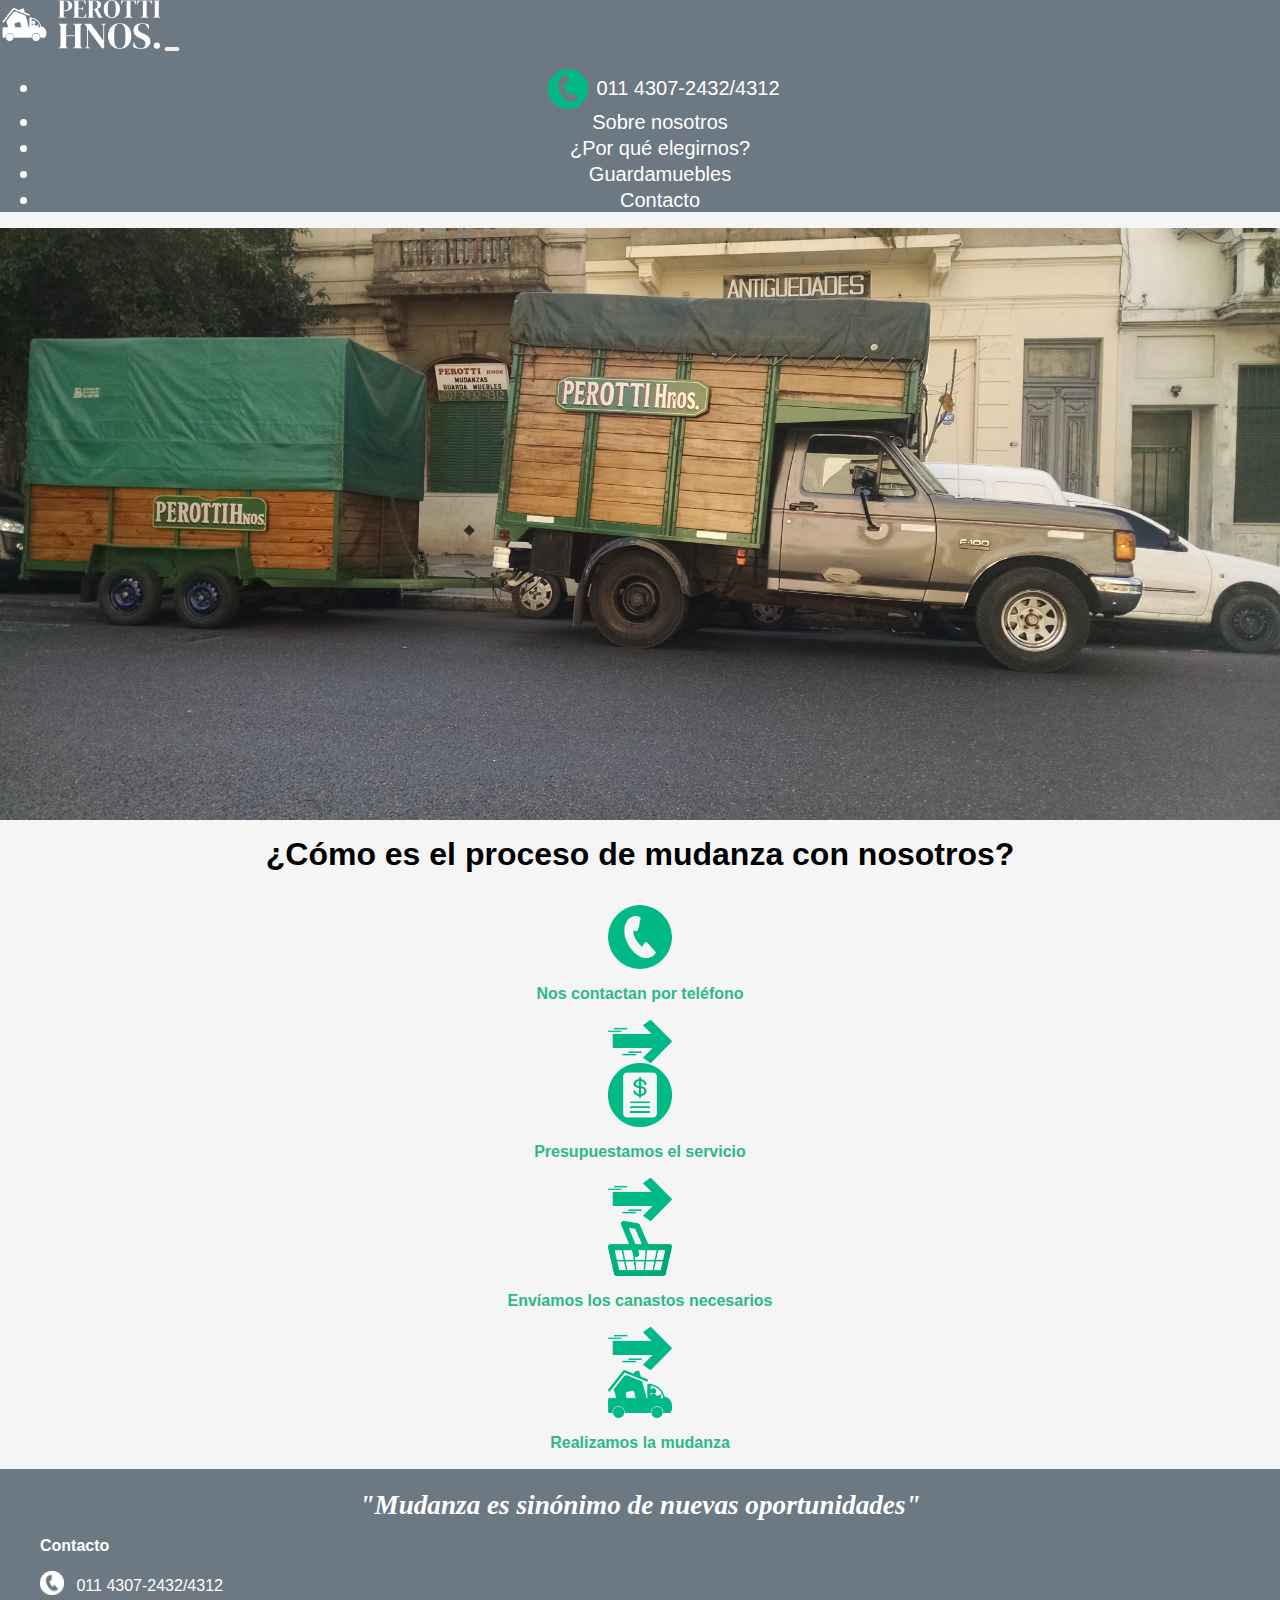
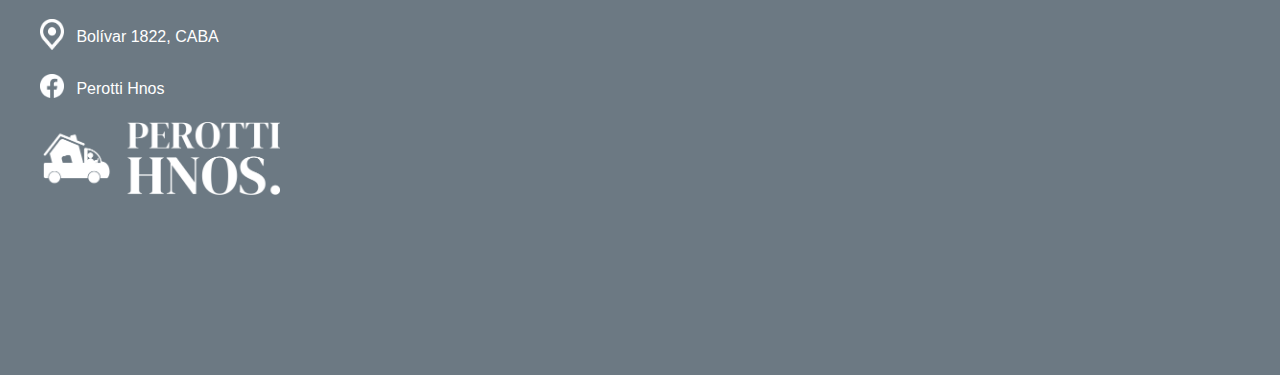
<file: index.html>
<!DOCTYPE html>
<html lang="en">
  <head>
    <meta http-equiv="X-UA-Compatible" content="IE=edge">
    <meta charset="UTF-8">
    <meta name="viewport" content="width=device-width, initial-scale=1.0">
  
    <title>Mudanzas Perotti Hnos.</title>
  
    <meta name="keywords" content="Mudanza, Empresa de Mudanza, Guardamuebles, Perotti, Muebles, Barracas">
    <meta name="description" content="Empresa de mudanzas familiar denominada 'Perotti Hnos.' ubicada en la zona de Barracas, CABA. Brinda servicios de mudanzas y guardamuebles.">
    <meta name="author" content="Nicolás Guido Barbeito">
    <meta name="copyright" content="Perotti Hnos.">
    <meta name="robots" content="index">
  
      <!-- Links a CSS 
    <link rel="stylesheet" type="text/css" href="styles/normalize.css"> -->
    <link rel="stylesheet" type="text/css" href="styles/styles.css">

    <!--Link a Google Fonts-->
    <link rel="preconnect" href="https://fonts.googleapis.com">

    <!--Link a Bootstrap CCS and JS-->
    <link href="https://cdn.jsdelivr.net/npm/bootstrap@5.2.0-beta1/dist/css/bootstrap.min.css" rel="stylesheet" integrity="sha384-0evHe/X+R7YkIZDRvuzKMRqM+OrBnVFBL6DOitfPri4tjfHxaWutUpFmBp4vmVor" crossorigin="anonymous">


      
  </head>

  <body>

    <header>
    
      <nav class="navbar navbar-expand-lg menu-principal header-footer">
    
        <div class="container-fluid">
          <a class="navbar-brand active" aria-current="page" href="index.html">
            <img src="images/logo_small.png" id="logo-perotti" alt="logo-perotti">
          </a>
          <button class="navbar-toggler" type="button" data-bs-toggle="collapse" data-bs-target="#navbarNav" aria-controls="navbarNav" aria-expanded="false" aria-label="Toggle navigation">
            <span class="navbar-toggler-icon"></span>
          </button>
    
          <div class="collapse navbar-collapse" id="navbarNav">

            <ul class="navbar-nav">
              <li class="nav-item">
                <a class="nav-link"><img class="d-inline-block align-text-top" src="images/telefono-verde.png" id="telefono-logo">011 4307-2432/4312</a>
              </li>

              <li class="nav-item">
                <a class="nav-link" href="pages/sobre-nosotros.html">Sobre nosotros</a>
              </li>

              <li class="nav-item">
                <a class="nav-link" href="pages/porque-elegirnos.html">¿Por qué elegirnos?</a>
              </li>

              <li class="nav-item">
                <a class="nav-link" href="pages/guardamuebles.html">Guardamuebles</a>
              </li>

              <li class="nav-item">
                <a class="nav-link" href="pages/contacto.html">Contacto</a>
              </li>
            </ul>
          </div>
        </div>
      </nav>
    </header>
    
    <main>
    
      <!--Este article está porque es la imagen principal de fondo!-->
      <article class="container-fondo">  
      </article>
    
      <!-- Proceso de mudanza -->
      <h1>¿Cómo es el proceso de mudanza con nosotros?</h1>
      <div class="container">
        <div class="row">

          <div class="col proceso-icon">
            <img src="images/telefono-verde.png" alt="telefono">
            <p>Nos contactan por teléfono</p>
          </div> 

          <div class="col proceso-icon">
            <img src="images/flecha.png" id="flecha" alt="flecha">
          </div>

          <div class="col proceso-icon">
            <img src="images/presupuesto-verde.png" alt="presupuesto">
            <p>Presupuestamos el servicio</p>
          </div>

          <div class="col proceso-icon">
            <img src="images/flecha.png" id="flecha" alt="flecha">
          </div>

          <div class="col proceso-icon">
            <img src="images/canasto-verde.png" alt="canasto">
            <p>Envíamos los canastos necesarios</p>
          </div>
          
          <div class="col proceso-icon">
            <img src="images/flecha.png" id="flecha" alt="flecha">
          </div>
        
          <div class="col proceso-icon">
            <img src="images/camion-verde.png" alt="camion">
            <p>Realizamos la mudanza</p>
          </div>
        </div>
      </div>
    </main>

    <footer class="header-footer">

      <h2>"Mudanza es sinónimo de nuevas oportunidades"</h2>


      <div class="container-fluid informacion-footer">

        <div class="row">
          <div class="col-2 col-xl-3">
            <ul class="info-contacto"> <span class="titulo-lista"> Contacto </span>
              <li><img class="icono-footer" src="images/telefono-borde-blanco.png" alt="logo-telefono"> 011 4307-2432/4312</li>
              <li><img class="icono-footer" src="images/ubicacion-logo-blanco.png" alt="logo-ubicacion"> Bolívar 1822, CABA</li>
              <li> <a  href="https://es-la.facebook.com/Perotti-Hnos-1884174371811902/" title="Click para ir a página de Facebook" target="_blank"> <img class="icono-footer" src="images/facebook-logo-blanco.png" alt="facebook">  Perotti Hnos</a></li>
              <li><img id="logo-perotti-footer" src="images/logo_small.png" alt="logo-perotti"></li>
            </ul>
          </div>

          <div class="col-2 col-xl-0">

            <ul class="horario-atencion"> <span class="titulo-lista"> Horario de atención </span>
              <li>Lun: 9:00 - 18:00</li>
              <li>Mar: 9:00 - 18:00</li>
              <li>Mié: 9:00 - 18:00</li>
              <li>Jue: 9:00 - 18:00</li>
              <li>Vie: 9:00 - 18:00</li>
              <li>Sáb: 9:00 - 14:00</li>
              <li>Dom: <span id="domingo">Cerrado</span></li>
            </ul>
          </div>
      
          <div class="col-2 col-xl-0">

            <ul class="enlaces-rapidos"> <span class="titulo-lista"> Enlaces rápidos </span>
              <li> <a href="index.html">Perotti Hnos.</a></li>
              <li> <a href="pages/sobre-nosotros.html">Sobre Nosotros</a></li>
              <li> <a href="pages/porque-elegirnos.html">¿Por qué Elegirnos?</a></li>
              <li> <a href="pages/guardamuebles.html">Guardamuebles</a></li>
              <li> <a href="pages/contacto.html">Contacto</a></li>
            </ul>
          </div>

        <div class="col-5">
          <iframe id="ubicacion" src="https://www.google.com/maps/embed?pb=!1m18!1m12!1m3!1d3282.996679395459!2d-58.376241668688984!3d-34.629524203838784!2m3!1f0!2f0!3f0!3m2!1i1024!2i768!4f13.1!3m3!1m2!1s0x95bccb34aa70136f%3A0xe0048d414384b2b3!2sAntiguo%20Perotti%20Hnos!5e0!3m2!1ses-419!2sar!4v1655080366230!5m2!1ses-419!2sar" allowfullscreen="" loading="lazy" referrerpolicy="no-referrer-when-downgrade"></iframe>
        </div>
      </div>
    </footer>

    <script src="https://cdn.jsdelivr.net/npm/bootstrap@5.2.0-beta1/dist/js/bootstrap.bundle.min.js" integrity="sha384-pprn3073KE6tl6bjs2QrFaJGz5/SUsLqktiwsUTF55Jfv3qYSDhgCecCxMW52nD2" crossorigin="anonymous"></script>
  </body>
</html>
</file>
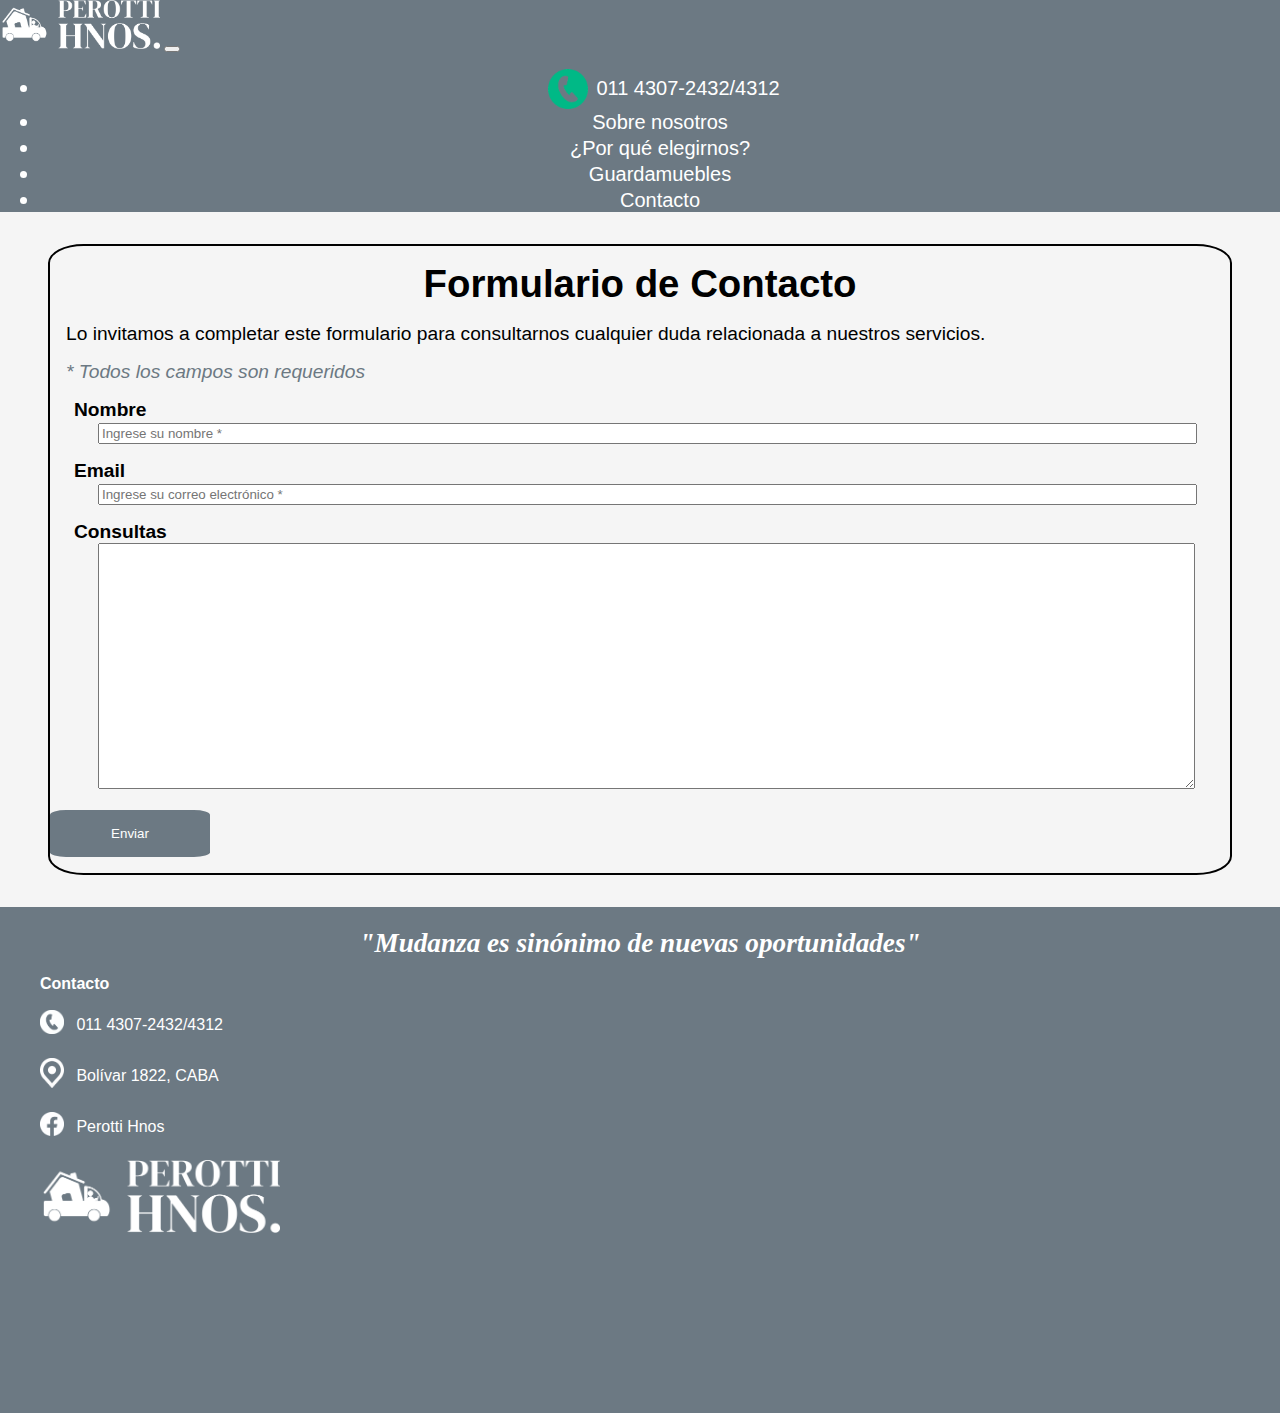
<file: pages/contacto.html>
<!DOCTYPE html>
<html lang="en">
  <head>
    <meta http-equiv="X-UA-Compatible" content="IE=edge">
    <meta charset="UTF-8">
    <meta name="viewport" content="width=device-width, initial-scale=1.0">
  
    <title>Mudanzas Perotti Hnos. - Contacto</title>
  
    <meta name="keywords" content="Mudanza, Empresa de Mudanza, Guardamuebles, Perotti, Muebles, Barracas">
    <meta name="description" content="Empresa de mudanzas familiar denominada 'Perotti Hnos.' ubicada en la zona de Barracas, CABA. Brinda servicios de mudanzas y guardamuebles.">
    <meta name="author" content="Nicolás Guido Barbeito">
    <meta name="copyright" content="Perotti Hnos.">
    <meta name="robots" content="index">
  
      <!-- Links a CSS 
    <link rel="stylesheet" type="text/css" href="../styles/normalize.css"> -->
    <link rel="stylesheet" type="text/css" href="../styles/styles.css">
      
      <!--Link a Google Fonts-->
    <link rel="preconnect" href="https://fonts.googleapis.com">
      
     <!--Link a Bootstrap CCS and JS-->
     <link href="https://cdn.jsdelivr.net/npm/bootstrap@5.2.0-beta1/dist/css/bootstrap.min.css" rel="stylesheet" integrity="sha384-0evHe/X+R7YkIZDRvuzKMRqM+OrBnVFBL6DOitfPri4tjfHxaWutUpFmBp4vmVor" crossorigin="anonymous">

    </head>
  
    <body>
  
      <header>
      
        <nav class="navbar navbar-expand-lg menu-principal header-footer">
      
          <div class="container-fluid">
            <a class="navbar-brand" href="../index.html">
              <img src="../images/logo_small.png" id="logo-perotti" alt="logo-perotti">
            </a>
            <button class="navbar-toggler" type="button" data-bs-toggle="collapse" data-bs-target="#navbarNav" aria-controls="navbarNav" aria-expanded="false" aria-label="Toggle navigation">
              <span class="navbar-toggler-icon"></span>
            </button>
      
            <div class="collapse navbar-collapse" id="navbarNav">
  
              <ul class="navbar-nav">
                <li class="nav-item">
                  <a class="nav-link"><img class="d-inline-block align-text-top" src="../images/telefono-verde.png" id="telefono-logo">011 4307-2432/4312</a>
                </li>
  
                <li class="nav-item">
                  <a class="nav-link" href="sobre-nosotros.html">Sobre nosotros</a>
                </li>
  
                <li class="nav-item">
                  <a class="nav-link" href="porque-elegirnos.html">¿Por qué elegirnos?</a>
                </li>
  
                <li class="nav-item">
                  <a class="nav-link" href="guardamuebles.html">Guardamuebles</a>
                </li>
  
                <li class="nav-item">
                  <a class="nav-link active" aria-current="page" href="contacto.html">Contacto</a>
                </li>
              </ul>
            </div>
          </div>
        </nav>
      </header>
    
    <main>
	  	  <!-- formulario de contacto -->
      <article>
        <div class="contenedor">
          <div class="row">

            <div class="col contacto">
                  
            <form id="formulario-contacto">

              <h1>Formulario de Contacto</h1>

              <p>Lo invitamos a completar este formulario para consultarnos cualquier duda relacionada a nuestros servicios.</p>

              <p id="campos-requeridos">* Todos los campos son requeridos</p>
                  

              
              <div class="mb-3 datos-formulario">
                <label for="exampleFormControlInput1" class="form-label">Nombre</label>
                <input type="email" class="form-control" id="exampleFormControlInput1" placeholder="Ingrese su nombre *">
              </div>

              <div class="mb-3 datos-formulario">
                <label for="exampleFormControlInput1" class="form-label">Email</label>
                <input type="email" class="form-control" id="exampleFormControlInput1" placeholder="Ingrese su correo electrónico *">
              </div>

              <div class="mb-3 datos-formulario">
                <label for="exampleFormControlTextarea1" class="form-label">Consultas</label>
                <textarea class="form-control" id="exampleFormControlTextarea1" rows="5"></textarea>
              </div>

              <div class="d-grid gap-2 col-6 mx-auto">
                <input type="submit" id="boton-enviar" value="Enviar">
              </div>

            </form>
          </div>
    </article>
      <!-- cierre de form contacto -->
    </main>

    <footer class="header-footer">

      <h2>"Mudanza es sinónimo de nuevas oportunidades"</h2>


      <div class="container-fluid informacion-footer">

        <div class="row">
          <div class="col-2 col-xl-3">
            <ul class="info-contacto"> <span class="titulo-lista"> Contacto </span>
              <li><img class="icono-footer" src="../images/telefono-borde-blanco.png" alt="logo-telefono"> 011 4307-2432/4312</li>
              <li><img class="icono-footer" src="../images/ubicacion-logo-blanco.png" alt="logo-ubicacion"> Bolívar 1822, CABA</li>
              <li> <a  href="https://es-la.facebook.com/Perotti-Hnos-1884174371811902/" title="Click para ir a página de Facebook" target="_blank"> <img class="icono-footer" src="../images/facebook-logo-blanco.png" alt="facebook">  Perotti Hnos</a></li>
              <li><img id="logo-perotti-footer" src="../images/logo_small.png" alt="logo-perotti"></li>
            </ul>
          </div>

          <div class="col-2 col-xl-0">

            <ul class="horario-atencion"> <span class="titulo-lista"> Horario de atención </span>
              <li>Lun: 9:00 - 18:00</li>
              <li>Mar: 9:00 - 18:00</li>
              <li>Mié: 9:00 - 18:00</li>
              <li>Jue: 9:00 - 18:00</li>
              <li>Vie: 9:00 - 18:00</li>
              <li>Sáb: 9:00 - 14:00</li>
              <li>Dom: <span id="domingo">Cerrado</span></li>
            </ul>
          </div>
      
          <div class="col-2 col-xl-0">

            <ul class="enlaces-rapidos"> <span class="titulo-lista"> Enlaces rápidos </span>
              <li> <a href="../index.html">Perotti Hnos.</a></li>
              <li> <a href="sobre-nosotros.html">Sobre Nosotros</a></li>
              <li> <a href="porque-elegirnos.html">¿Por qué Elegirnos?</a></li>
              <li> <a href="guardamuebles.html">Guardamuebles</a></li>
              <li> <a href="contacto.html">Contacto</a></li>
            </ul>
          </div>

        <div class="col-5">
          <iframe id="ubicacion" src="https://www.google.com/maps/embed?pb=!1m18!1m12!1m3!1d3282.996679395459!2d-58.376241668688984!3d-34.629524203838784!2m3!1f0!2f0!3f0!3m2!1i1024!2i768!4f13.1!3m3!1m2!1s0x95bccb34aa70136f%3A0xe0048d414384b2b3!2sAntiguo%20Perotti%20Hnos!5e0!3m2!1ses-419!2sar!4v1655080366230!5m2!1ses-419!2sar" allowfullscreen="" loading="lazy" referrerpolicy="no-referrer-when-downgrade"></iframe>
        </div>
      </div>
    </footer>

    <script src="https://cdn.jsdelivr.net/npm/bootstrap@5.2.0-beta1/dist/js/bootstrap.bundle.min.js" integrity="sha384-pprn3073KE6tl6bjs2QrFaJGz5/SUsLqktiwsUTF55Jfv3qYSDhgCecCxMW52nD2" crossorigin="anonymous"></script>
  </body>
</html>
</file>
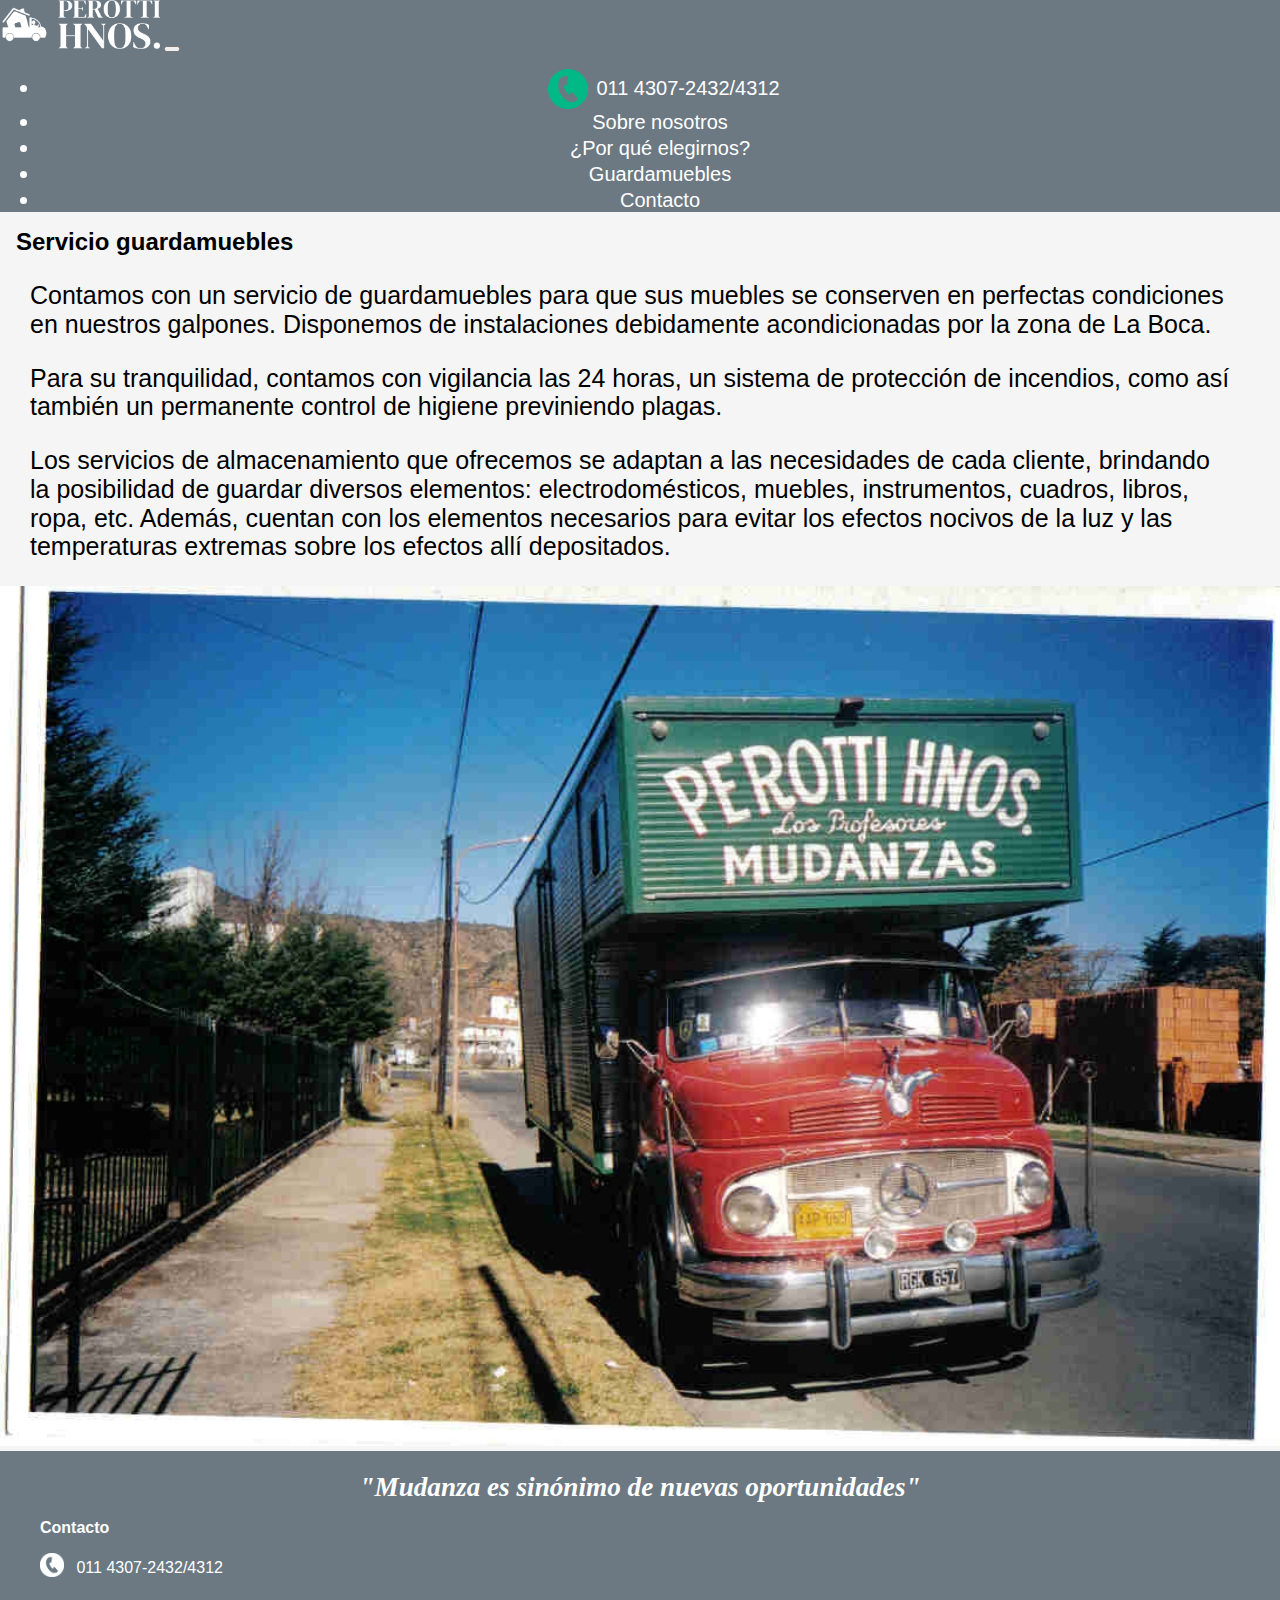
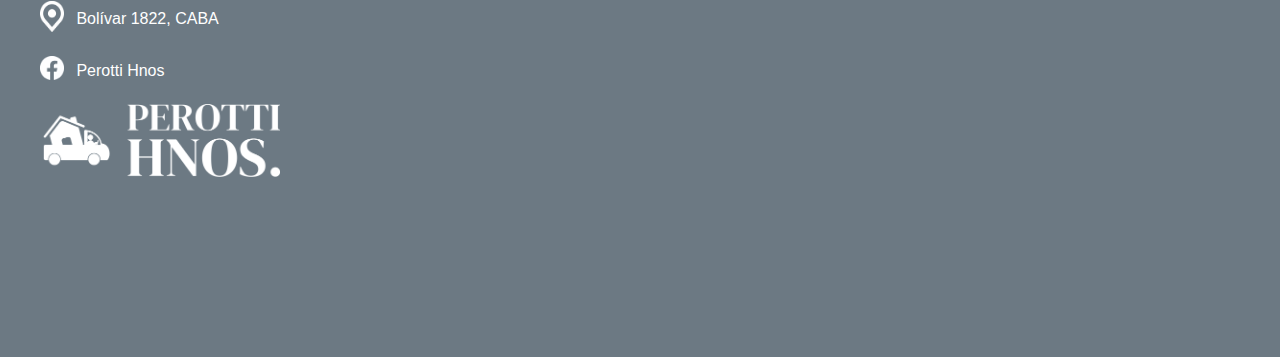
<file: pages/guardamuebles.html>
<!DOCTYPE html>
<html lang="en">
  <head>
    <meta http-equiv="X-UA-Compatible" content="IE=edge">
    <meta charset="UTF-8">
    <meta name="viewport" content="width=device-width, initial-scale=1.0">
  
    <title>Mudanzas Perotti Hnos. - Guardamuebles</title>
  
    <meta name="keywords" content="Mudanza, Empresa de Mudanza, Guardamuebles, Perotti, Muebles, Barracas">
    <meta name="description" content="Empresa de mudanzas familiar denominada 'Perotti Hnos.' ubicada en la zona de Barracas, CABA. Brinda servicios de mudanzas y guardamuebles.">
    <meta name="author" content="Nicolás Guido Barbeito">
    <meta name="copyright" content="Perotti Hnos.">
    <meta name="robots" content="index">
  
      <!-- Links a CSS 
    <link rel="stylesheet" type="text/css" href="../styles/normalize.css"> -->
    <link rel="stylesheet" type="text/css" href="../styles/styles.css">
    
      <!--Link a Google Fonts-->
    <link rel="preconnect" href="https://fonts.googleapis.com">
      
     <!--Link a Bootstrap CCS and JS-->
     <link href="https://cdn.jsdelivr.net/npm/bootstrap@5.2.0-beta1/dist/css/bootstrap.min.css" rel="stylesheet" integrity="sha384-0evHe/X+R7YkIZDRvuzKMRqM+OrBnVFBL6DOitfPri4tjfHxaWutUpFmBp4vmVor" crossorigin="anonymous">

    </head>
  
    <body>
  
      <header>
      
        <nav class="navbar navbar-expand-lg menu-principal header-footer">
      
          <div class="container-fluid">
            <a class="navbar-brand" href="../index.html">
              <img src="../images/logo_small.png" id="logo-perotti" alt="logo-perotti">
            </a>
            <button class="navbar-toggler" type="button" data-bs-toggle="collapse" data-bs-target="#navbarNav" aria-controls="navbarNav" aria-expanded="false" aria-label="Toggle navigation">
              <span class="navbar-toggler-icon"></span>
            </button>
      
            <div class="collapse navbar-collapse" id="navbarNav">
  
              <ul class="navbar-nav">
                <li class="nav-item">
                  <a class="nav-link"><img class="d-inline-block align-text-top" src="../images/telefono-verde.png" id="telefono-logo">011 4307-2432/4312</a>
                </li>
  
                <li class="nav-item">
                  <a class="nav-link" href="sobre-nosotros.html">Sobre nosotros</a>
                </li>
  
                <li class="nav-item">
                  <a class="nav-link" href="porque-elegirnos.html">¿Por qué elegirnos?</a>
                </li>
  
                <li class="nav-item">
                  <a class="nav-link active" aria-current="page" href="guardamuebles.html">Guardamuebles</a>
                </li>
  
                <li class="nav-item">
                  <a class="nav-link" href="contacto.html">Contacto</a>
                </li>
              </ul>
            </div>
          </div>
        </nav>
      </header>

    <main>
      
      <div class="contenedor">
        <div class="row">

          <div class="col-12 col-lg-12 col-xl-6 guardamuebles">
            <h2>Servicio guardamuebles</h2>

              <p>
              Contamos con un servicio de guardamuebles para que sus muebles se conserven en perfectas condiciones en nuestros galpones. Disponemos de instalaciones debidamente acondicionadas por la zona de La Boca.
              </p>
              <p>
              Para su tranquilidad, contamos con vigilancia las 24 horas, un sistema de protección de incendios, como así también un permanente control de higiene previniendo plagas.
              </p>    
              <p>
              Los servicios de almacenamiento que ofrecemos se adaptan a las necesidades de cada cliente, brindando la posibilidad de guardar diversos elementos: electrodomésticos, muebles, instrumentos, cuadros, libros, ropa, etc.
              Además, cuentan con los elementos necesarios para evitar los efectos nocivos de la luz y las temperaturas extremas sobre los efectos allí depositados.
              </p>
          </div>
        
          <div class="col-12 col-sm-12 col-xl-6">
            <img src="../images/camion2.JPG" alt="camion" class="imagen-guardamuebles">
          </div>
        </div>
      </div>
    </main>

    <footer class="header-footer">

      <h2>"Mudanza es sinónimo de nuevas oportunidades"</h2>


      <div class="container-fluid informacion-footer">

        <div class="row">
          <div class="col-2 col-xl-3">
            <ul class="info-contacto"> <span class="titulo-lista"> Contacto </span>
              <li><img class="icono-footer" src="../images/telefono-borde-blanco.png" alt="logo-telefono"> 011 4307-2432/4312</li>
              <li><img class="icono-footer" src="../images/ubicacion-logo-blanco.png" alt="logo-ubicacion"> Bolívar 1822, CABA</li>
              <li> <a  href="https://es-la.facebook.com/Perotti-Hnos-1884174371811902/" title="Click para ir a página de Facebook" target="_blank"> <img class="icono-footer" src="../images/facebook-logo-blanco.png" alt="facebook">  Perotti Hnos</a></li>
              <li><img id="logo-perotti-footer" src="../images/logo_small.png" alt="logo-perotti"></li>
            </ul>
          </div>

          <div class="col-2 col-xl-0">

            <ul class="horario-atencion"> <span class="titulo-lista"> Horario de atención </span>
              <li>Lun: 9:00 - 18:00</li>
              <li>Mar: 9:00 - 18:00</li>
              <li>Mié: 9:00 - 18:00</li>
              <li>Jue: 9:00 - 18:00</li>
              <li>Vie: 9:00 - 18:00</li>
              <li>Sáb: 9:00 - 14:00</li>
              <li>Dom: <span id="domingo">Cerrado</span></li>
            </ul>
          </div>
      
          <div class="col-2 col-xl-0">

            <ul class="enlaces-rapidos"> <span class="titulo-lista"> Enlaces rápidos </span>
              <li> <a href="../index.html">Perotti Hnos.</a></li>
              <li> <a href="sobre-nosotros.html">Sobre Nosotros</a></li>
              <li> <a href="porque-elegirnos.html">¿Por qué Elegirnos?</a></li>
              <li> <a href="guardamuebles.html">Guardamuebles</a></li>
              <li> <a href="contacto.html">Contacto</a></li>
            </ul>
          </div>

        <div class="col-5">
          <iframe id="ubicacion" src="https://www.google.com/maps/embed?pb=!1m18!1m12!1m3!1d3282.996679395459!2d-58.376241668688984!3d-34.629524203838784!2m3!1f0!2f0!3f0!3m2!1i1024!2i768!4f13.1!3m3!1m2!1s0x95bccb34aa70136f%3A0xe0048d414384b2b3!2sAntiguo%20Perotti%20Hnos!5e0!3m2!1ses-419!2sar!4v1655080366230!5m2!1ses-419!2sar" allowfullscreen="" loading="lazy" referrerpolicy="no-referrer-when-downgrade"></iframe>
        </div>
      </div>
    </footer>

    <script src="https://cdn.jsdelivr.net/npm/bootstrap@5.2.0-beta1/dist/js/bootstrap.bundle.min.js" integrity="sha384-pprn3073KE6tl6bjs2QrFaJGz5/SUsLqktiwsUTF55Jfv3qYSDhgCecCxMW52nD2" crossorigin="anonymous"></script>
  </body>
</html>
</file>
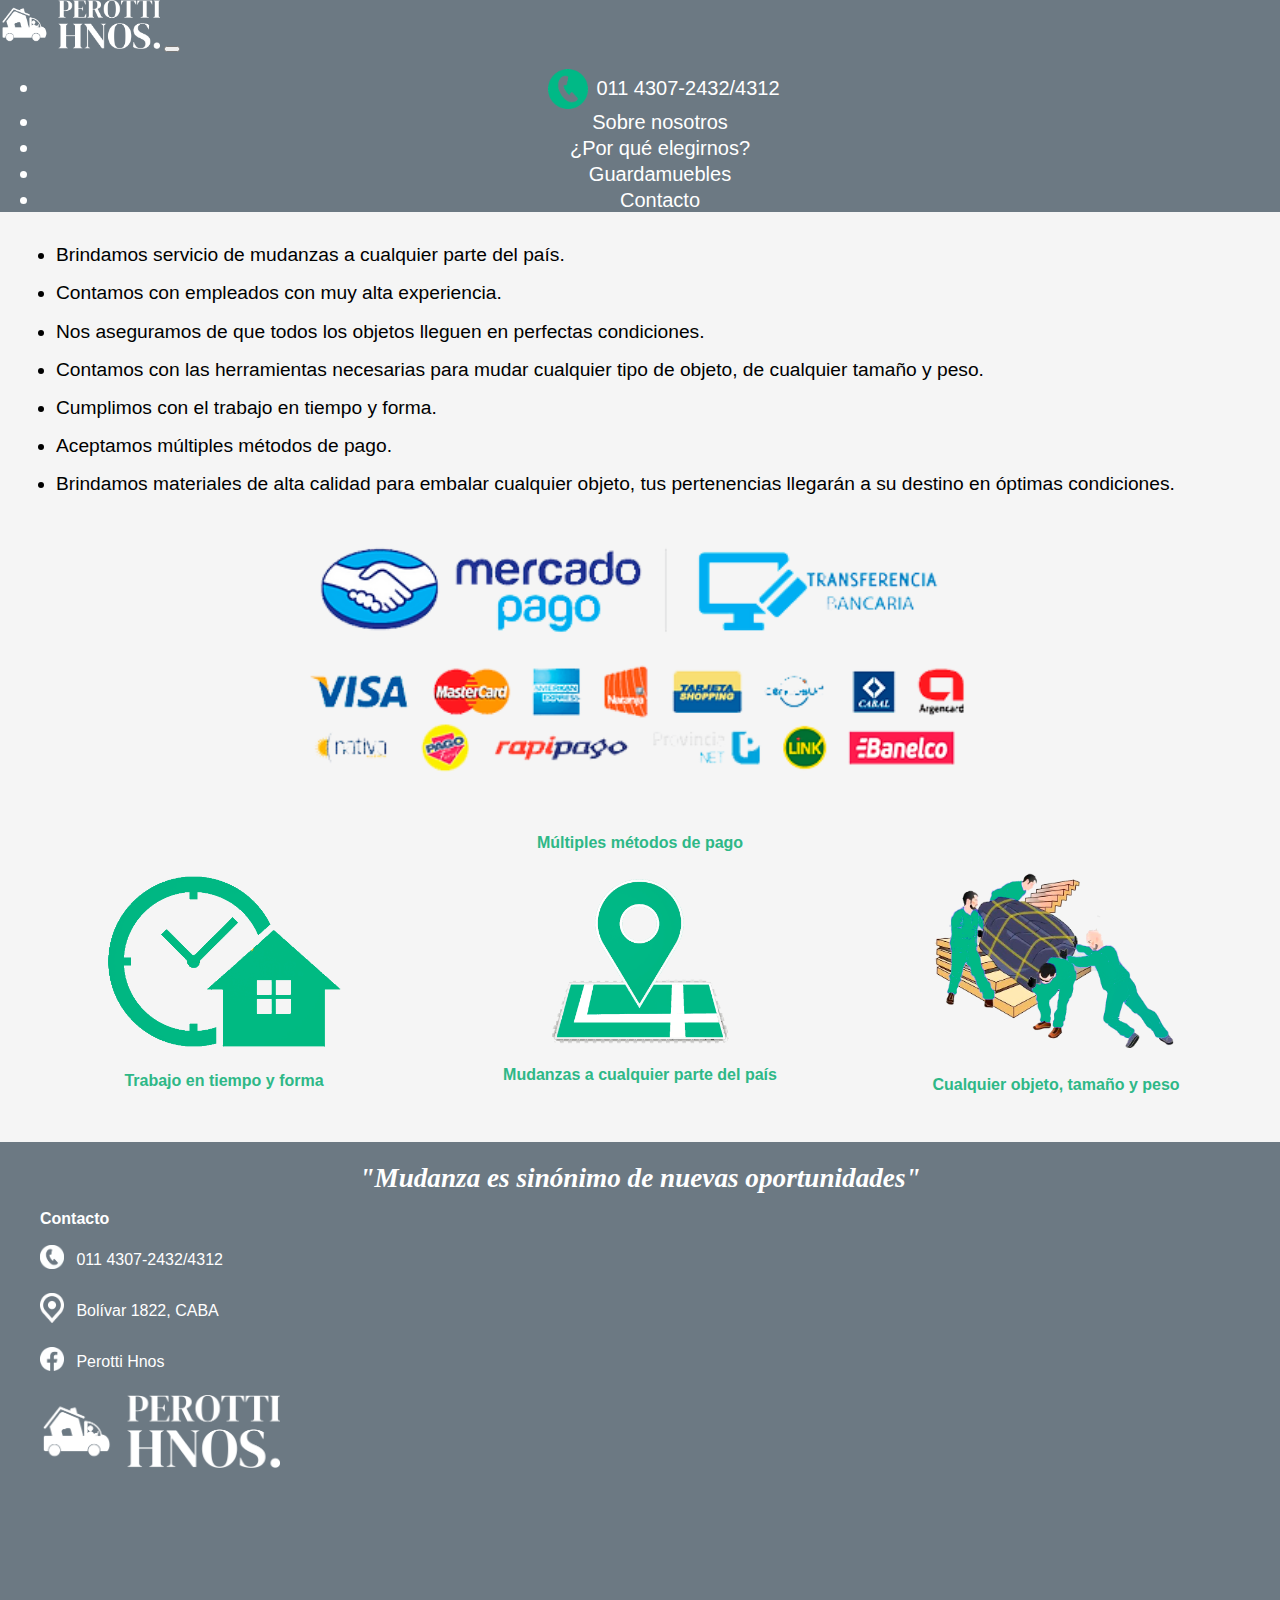
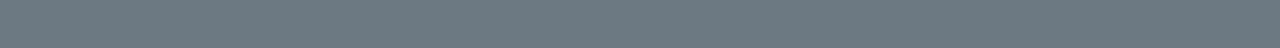
<file: pages/porque-elegirnos.html>
<!DOCTYPE html>
<html lang="en">
  <head>
    <meta http-equiv="X-UA-Compatible" content="IE=edge">
    <meta charset="UTF-8">
    <meta name="viewport" content="width=device-width, initial-scale=1.0">
  
    <title>Mudanzas Perotti Hnos. - Por que elegirnos</title>
  
    <meta name="keywords" content="Mudanza, Empresa de Mudanza, Guardamuebles, Perotti, Muebles, Barracas">
    <meta name="description" content="Empresa de mudanzas familiar denominada 'Perotti Hnos.' ubicada en la zona de Barracas, CABA. Brinda servicios de mudanzas y guardamuebles.">
    <meta name="author" content="Nicolás Guido Barbeito">
    <meta name="copyright" content="Perotti Hnos.">
    <meta name="robots" content="index">
  
      <!-- Links a CSS 
    <link rel="stylesheet" type="text/css" href="../styles/normalize.css"> -->
    <link rel="stylesheet" type="text/css" href="../styles/styles.css">
    
      <!--Link a Google Fonts-->
    <link rel="preconnect" href="https://fonts.googleapis.com">
      
     <!--Link a Bootstrap CCS and JS-->
     <link href="https://cdn.jsdelivr.net/npm/bootstrap@5.2.0-beta1/dist/css/bootstrap.min.css" rel="stylesheet" integrity="sha384-0evHe/X+R7YkIZDRvuzKMRqM+OrBnVFBL6DOitfPri4tjfHxaWutUpFmBp4vmVor" crossorigin="anonymous">

    </head>
  
    <body>
  
      <header>
      
        <nav class="navbar navbar-expand-lg menu-principal header-footer">
      
          <div class="container-fluid">
            <a class="navbar-brand" href="../index.html">
              <img src="../images/logo_small.png" id="logo-perotti" alt="logo-perotti">
            </a>
            <button class="navbar-toggler" type="button" data-bs-toggle="collapse" data-bs-target="#navbarNav" aria-controls="navbarNav" aria-expanded="false" aria-label="Toggle navigation">
              <span class="navbar-toggler-icon"></span>
            </button>
      
            <div class="collapse navbar-collapse" id="navbarNav">
  
              <ul class="navbar-nav">
                <li class="nav-item">
                  <a class="nav-link"><img class="d-inline-block align-text-top" src="../images/telefono-verde.png" id="telefono-logo">011 4307-2432/4312</a>
                </li>
  
                <li class="nav-item">
                  <a class="nav-link" href="sobre-nosotros.html">Sobre nosotros</a>
                </li>
  
                <li class="nav-item">
                  <a class="nav-link active" aria-current="page" href="porque-elegirnos.html">¿Por qué elegirnos?</a>
                </li>
  
                <li class="nav-item">
                  <a class="nav-link" href="guardamuebles.html">Guardamuebles</a>
                </li>
  
                <li class="nav-item">
                  <a class="nav-link" href="contacto.html">Contacto</a>
                </li>
              </ul>
            </div>
          </div>
        </nav>
      </header>
    
    <main>
      <div class="contenedor">
        <div class="row">

        <div class="col-12 col-lg-12 col-xl-6 porque-elegirnos">

          <div>
            <ul>
              <li>Brindamos servicio de mudanzas a cualquier parte del país.</li> 
              <li>Contamos con empleados con muy alta experiencia.</li> 
              <li>Nos aseguramos de que todos los objetos lleguen en perfectas condiciones.</li> 
              <li>Contamos con las herramientas necesarias para mudar cualquier tipo de objeto, de cualquier tamaño y peso.</li> 
              <li>Cumplimos con el trabajo en tiempo y forma.</li>
              <li>Aceptamos múltiples métodos de pago.</li>
              <li>Brindamos materiales de alta calidad para embalar cualquier objeto, tus pertenencias llegarán a su destino en óptimas condiciones.</li>  
            </ul>
          </div>
        </div>

        <div class="col-12 col-sm-12 col-xl-6 metodos-pago">

          <div>
            <img src="../images/pago.jpg.png" class="logo" alt="mercado-pago">
            <p>Múltiples métodos de pago</p>
          </div>

          <div class="imagenes-porque-elegirnos">
            <div>
            <img src="../images/tiempo-logo2.jpg.png" class="logo" alt="tiempo">
            <p>Trabajo en tiempo y forma</p>
          </div>
        
          <div>
            <img src="../images/ubicacion-logo.png" class="logo" alt="ubicacion">
            <p>Mudanzas a cualquier parte del país</p>
          </div>
      
          <div>
            <img src="../images/pesado2.png" class="logo" alt="pesado">
            <p>Cualquier objeto, tamaño y peso</p>
          </div>

        </div>
      </div>
    </div>
    </main>
    
    <footer class="header-footer">

      <h2>"Mudanza es sinónimo de nuevas oportunidades"</h2>


      <div class="container-fluid informacion-footer">

        <div class="row">
          <div class="col-2 col-xl-3">
            <ul class="info-contacto"> <span class="titulo-lista"> Contacto </span>
              <li><img class="icono-footer" src="../images/telefono-borde-blanco.png" alt="logo-telefono"> 011 4307-2432/4312</li>
              <li><img class="icono-footer" src="../images/ubicacion-logo-blanco.png" alt="logo-ubicacion"> Bolívar 1822, CABA</li>
              <li> <a  href="https://es-la.facebook.com/Perotti-Hnos-1884174371811902/" title="Click para ir a página de Facebook" target="_blank"> <img class="icono-footer" src="../images/facebook-logo-blanco.png" alt="facebook">  Perotti Hnos</a></li>
              <li><img id="logo-perotti-footer" src="../images/logo_small.png" alt="logo-perotti"></li>
            </ul>
          </div>

          <div class="col-2 col-xl-0">

            <ul class="horario-atencion"> <span class="titulo-lista"> Horario de atención </span>
              <li>Lun: 9:00 - 18:00</li>
              <li>Mar: 9:00 - 18:00</li>
              <li>Mié: 9:00 - 18:00</li>
              <li>Jue: 9:00 - 18:00</li>
              <li>Vie: 9:00 - 18:00</li>
              <li>Sáb: 9:00 - 14:00</li>
              <li>Dom: <span id="domingo">Cerrado</span></li>
            </ul>
          </div>
      
          <div class="col-2 col-xl-0">

            <ul class="enlaces-rapidos"> <span class="titulo-lista"> Enlaces rápidos </span>
              <li> <a href="../index.html">Perotti Hnos.</a></li>
              <li> <a href="sobre-nosotros.html">Sobre Nosotros</a></li>
              <li> <a href="porque-elegirnos.html">¿Por qué Elegirnos?</a></li>
              <li> <a href="guardamuebles.html">Guardamuebles</a></li>
              <li> <a href="contacto.html">Contacto</a></li>
            </ul>
          </div>

        <div class="col-5">
          <iframe id="ubicacion" src="https://www.google.com/maps/embed?pb=!1m18!1m12!1m3!1d3282.996679395459!2d-58.376241668688984!3d-34.629524203838784!2m3!1f0!2f0!3f0!3m2!1i1024!2i768!4f13.1!3m3!1m2!1s0x95bccb34aa70136f%3A0xe0048d414384b2b3!2sAntiguo%20Perotti%20Hnos!5e0!3m2!1ses-419!2sar!4v1655080366230!5m2!1ses-419!2sar" allowfullscreen="" loading="lazy" referrerpolicy="no-referrer-when-downgrade"></iframe>
        </div>
      </div>
    </footer>

    <script src="https://cdn.jsdelivr.net/npm/bootstrap@5.2.0-beta1/dist/js/bootstrap.bundle.min.js" integrity="sha384-pprn3073KE6tl6bjs2QrFaJGz5/SUsLqktiwsUTF55Jfv3qYSDhgCecCxMW52nD2" crossorigin="anonymous"></script>
  </body>
</html>
</file>
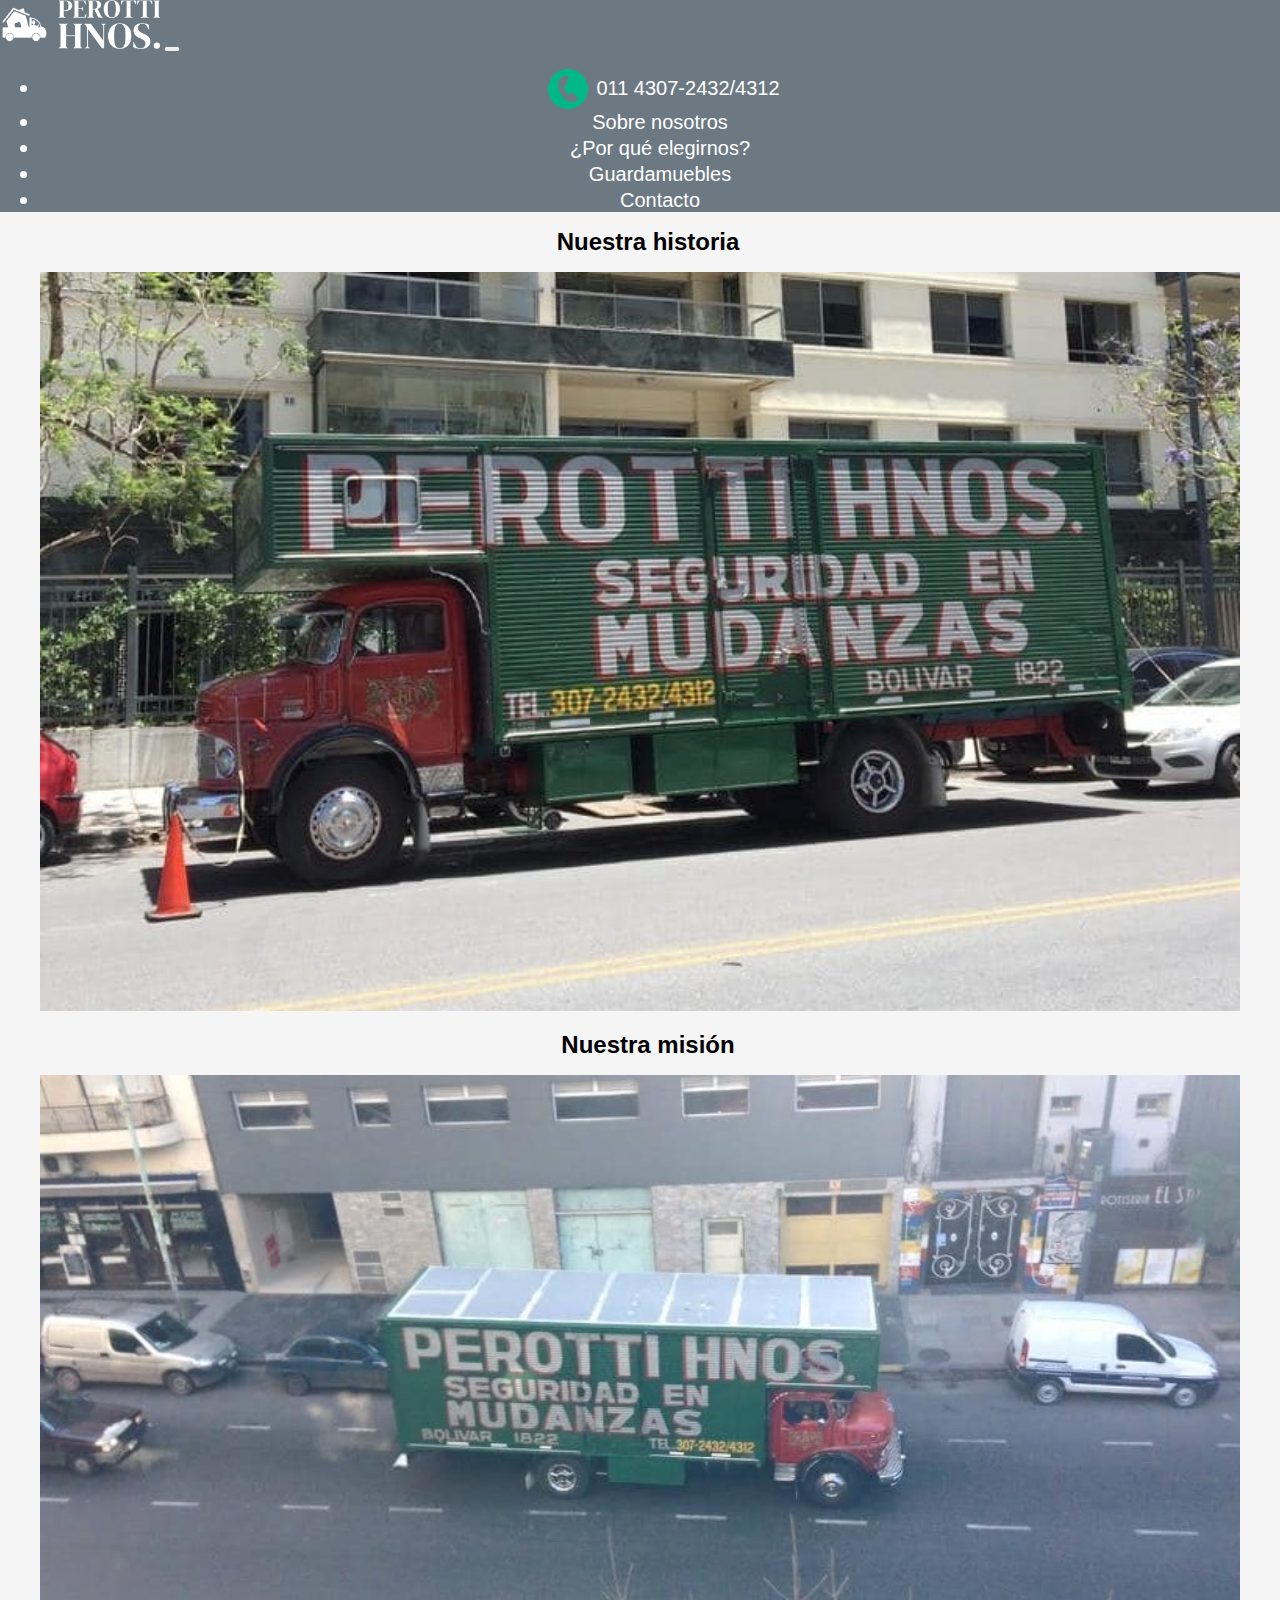
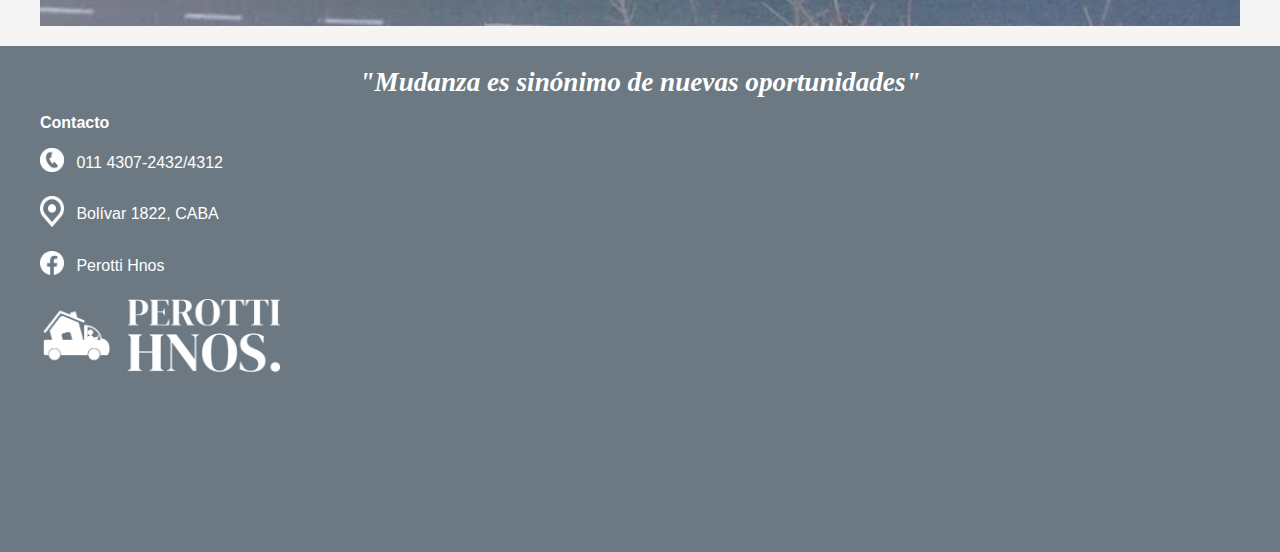
<file: pages/sobre-nosotros.html>
<!DOCTYPE html>
<html lang="en">
  <head>
    <meta http-equiv="X-UA-Compatible" content="IE=edge">
    <meta charset="UTF-8">
    <meta name="viewport" content="width=device-width, initial-scale=1.0">
  
    <title>Mudanzas Perotti Hnos. - Sobre la empresa</title>
  
    <meta name="keywords" content="Mudanza, Empresa de Mudanza, Guardamuebles, Perotti, Muebles, Barracas">
    <meta name="description" content="Empresa de mudanzas familiar denominada 'Perotti Hnos.' ubicada en la zona de Barracas, CABA. Brinda servicios de mudanzas y guardamuebles.">
    <meta name="author" content="Nicolás Guido Barbeito">
    <meta name="copyright" content="Perotti Hnos.">
    <meta name="robots" content="index">
  
      <!-- Links a CSS 
    <link rel="stylesheet" type="text/css" href="../styles/normalize.css"> -->
    <link rel="stylesheet" type="text/css" href="../styles/styles.css">

      <!--Link a Google Fonts-->
    <link rel="preconnect" href="https://fonts.googleapis.com">

    <!--Link a Bootstrap CCS and JS-->
    <link href="https://cdn.jsdelivr.net/npm/bootstrap@5.2.0-beta1/dist/css/bootstrap.min.css" rel="stylesheet" integrity="sha384-0evHe/X+R7YkIZDRvuzKMRqM+OrBnVFBL6DOitfPri4tjfHxaWutUpFmBp4vmVor" crossorigin="anonymous">

  </head>

  <body>

    <header>
    
      <nav class="navbar navbar-expand-lg menu-principal header-footer">
    
        <div class="container-fluid">
          <a class="navbar-brand" href="../index.html">
            <img src="../images/logo_small.png" id="logo-perotti" alt="logo-perotti">
          </a>
          <button class="navbar-toggler" type="button" data-bs-toggle="collapse" data-bs-target="#navbarNav" aria-controls="navbarNav" aria-expanded="false" aria-label="Toggle navigation">
            <span class="navbar-toggler-icon"></span>
          </button>
    
          <div class="collapse navbar-collapse" id="navbarNav">

            <ul class="navbar-nav">
              <li class="nav-item">
                <a class="nav-link"><img class="d-inline-block align-text-top" src="../images/telefono-verde.png" id="telefono-logo">011 4307-2432/4312</a>
              </li>

              <li class="nav-item">
                <a class="nav-link active" aria-current="page" href="sobre-nosotros.html">Sobre nosotros</a>
              </li>

              <li class="nav-item">
                <a class="nav-link" href="porque-elegirnos.html">¿Por qué elegirnos?</a>
              </li>

              <li class="nav-item">
                <a class="nav-link" href="guardamuebles.html">Guardamuebles</a>
              </li>

              <li class="nav-item">
                <a class="nav-link" href="contacto.html">Contacto</a>
              </li>
            </ul>
          </div>
        </div>
      </nav>
    </header>

    <main>
        <div class="contenedor sobre-nosotros">
          <div class="row">

          <div class="col-12 col-lg-12 col-xl-6 contenedor-imagen">
            <h2>Nuestra historia</h2>
          <figure>
            <img src="../images/camion5.jpg" alt="historia">
              <div class="parrafo">
                <p>
                Perotti Hnos. es una empresa de mudanza fundada en 1875 en la zona de Barracas y La Boca. Tenemos más de 100 años de experiencia en servicios de mudanzas y guardamuebles. 
                </p>
                <p>
                Desde mudanzas a caballo hasta la actualidad, siempre nos mantuvimos vigentes brindando un servicio de excelencia. 
                </p>
                <p>
                Tenemos como experiencia una incontable cantidad de mudanzas a cualquier parte del país. Además contamos con depósitos guardamuebles para mantener a sus muebles en perfecto estado.
                </p>
              </div>
            </figure>
          </div>

          <div class="col-12 col-sm-12 col-xl-6 contenedor-imagen">
            <h2>Nuestra misión</h2>
            <figure>
              <img src="../images/camion9.jpg" alt="historia">
                <div class="parrafo">
                  <p>
                  Nuestra misión es brindar un servicio de calidad para nuestros clientes.
                  </p>
                  <p>
                  Contratándonos usted se asegura de llevar a cabo su mudanza de forma segura y óptima.
                  </p> 
                  <p>
                  Nos especializamos en el servicio completo de su mudanza, incluyendo cualquier tipo de objetos delicados, de gran tamaño y peso, como pueden ser pianos, heladeras, televisores, lavarropas, muebles domésticos, muebles de oficina, etc.
                  </p>
                </div>
            </figure>
          </div>
        </div>
      </div>
    </main>

    <footer class="header-footer">

      <h2>"Mudanza es sinónimo de nuevas oportunidades"</h2>


      <div class="container-fluid informacion-footer">

        <div class="row">
          <div class="col-2 col-xl-3">
            <ul class="info-contacto"> <span class="titulo-lista"> Contacto </span>
              <li><img class="icono-footer" src="../images/telefono-borde-blanco.png" alt="logo-telefono"> 011 4307-2432/4312</li>
              <li><img class="icono-footer" src="../images/ubicacion-logo-blanco.png" alt="logo-ubicacion"> Bolívar 1822, CABA</li>
              <li> <a  href="https://es-la.facebook.com/Perotti-Hnos-1884174371811902/" title="Click para ir a página de Facebook" target="_blank"> <img class="icono-footer" src="../images/facebook-logo-blanco.png" alt="facebook">  Perotti Hnos</a></li>
              <li><img id="logo-perotti-footer" src="../images/logo_small.png" alt="logo-perotti"></li>
            </ul>
          </div>

          <div class="col-2 col-xl-0">

            <ul class="horario-atencion"> <span class="titulo-lista"> Horario de atención </span>
              <li>Lun: 9:00 - 18:00</li>
              <li>Mar: 9:00 - 18:00</li>
              <li>Mié: 9:00 - 18:00</li>
              <li>Jue: 9:00 - 18:00</li>
              <li>Vie: 9:00 - 18:00</li>
              <li>Sáb: 9:00 - 14:00</li>
              <li>Dom: <span id="domingo">Cerrado</span></li>
            </ul>
          </div>
      
          <div class="col-2 col-xl-0">

            <ul class="enlaces-rapidos"> <span class="titulo-lista"> Enlaces rápidos </span>
              <li> <a href="../index.html">Perotti Hnos.</a></li>
              <li> <a href="sobre-nosotros.html">Sobre Nosotros</a></li>
              <li> <a href="porque-elegirnos.html">¿Por qué Elegirnos?</a></li>
              <li> <a href="guardamuebles.html">Guardamuebles</a></li>
              <li> <a href="contacto.html">Contacto</a></li>
            </ul>
          </div>

        <div class="col-5">
          <iframe id="ubicacion" src="https://www.google.com/maps/embed?pb=!1m18!1m12!1m3!1d3282.996679395459!2d-58.376241668688984!3d-34.629524203838784!2m3!1f0!2f0!3f0!3m2!1i1024!2i768!4f13.1!3m3!1m2!1s0x95bccb34aa70136f%3A0xe0048d414384b2b3!2sAntiguo%20Perotti%20Hnos!5e0!3m2!1ses-419!2sar!4v1655080366230!5m2!1ses-419!2sar" allowfullscreen="" loading="lazy" referrerpolicy="no-referrer-when-downgrade"></iframe>
        </div>
      </div>
    </footer>

    <script src="https://cdn.jsdelivr.net/npm/bootstrap@5.2.0-beta1/dist/js/bootstrap.bundle.min.js" integrity="sha384-pprn3073KE6tl6bjs2QrFaJGz5/SUsLqktiwsUTF55Jfv3qYSDhgCecCxMW52nD2" crossorigin="anonymous"></script>
  </body>
</html>
</file>
<file: styles/styles.css>
@charset "UTF-8";
/**
* 1. Correct the line height in all browsers.
* 2. Prevent adjustments of font size after orientation changes in iOS.
*/
/* ESTA CLASE ES LA DE EXTENDS */
.logos-proceso, #flecha, .proceso-icon img {
  max-width: 4rem;
}

html {
  line-height: 1.15; /* 1 */
  -webkit-text-size-adjust: 100%; /* 2 */
}

/* Sections
   ========================================================================== */
/**
 * Remove the margin in all browsers.
 */
body {
  margin: 0;
}

/**
 * Render the `main` element consistently in IE.
 */
main {
  display: block;
}

/**
 * Correct the font size and margin on `h1` elements within `section` and
 * `article` contexts in Chrome, Firefox, and Safari.
 */
 h1 {
  font-size: 2em !important;
  margin: 0.67em 0;
  font-weight: bold !important;
  margin-top: 1rem !important;
  margin-bottom: 1rem !important;
}

* {
  font-family: Geneva, sans-serif;
}

ul {
  color: white;
}

.container-fondo {
  padding: 7rem 0;
  max-width: 500rem;
  padding-bottom: 30rem;
  background-image: url("../images/foto-principal.jpg");
  background-size: cover;
  background-repeat: no-repeat;
  background-position: center;
}

header {
  grid-area: header;
}

main {
  grid-area: main;
}

footer {
  grid-area: footer;
}

.index-container {
  background-color: whitesmoke;
  display: grid;
  grid-template-columns: 10% 25% 25% auto;
  grid-template-rows: auto 800px 500px;
  grid-template-areas: "header header header header" "main main main main" "footer footer footer footer";
}

.navbar-collapse {
  text-align: center;
}

.navbar-toggler-icon {
  color: white;
}

h1 {
  text-align: center;
  color: black;
  padding-bottom: 1rem;
}

body {
  background-color: whitesmoke;
}

/*Header y footer */
.header-footer {
  background: #6c7983;
}
.header-footer a {
  text-decoration: none; /*ESTO ES PARA QUE LOS LINKS NO APAREZCAN AZULES Y CON _*/
  color: white;
}

#telefono-logo {
  max-width: 2.5rem;
  max-height: 2.5rem;
  padding: 0 0.5rem;
  vertical-align: middle;
}

#logo-perotti {
  max-width: 10rem;
  max-height: 5rem;
}

/*Menú principal -> Barra de navegación */
.menu-navegacion {
  display: flex;
  flex-direction: row;
  flex-wrap: nowrap;
  align-items: center;
  justify-content: flex-end;
}

.menu-principal li {
  padding: 0 1.3rem;
  font-size: 1.4rem;
}

#telefono-item-lista {
  text-align: center;
}

#enlaces-nav {
  text-align: right;
}

/* Styles de Footer */
footer {
  padding: 0.3rem 0;
  text-align: left;
}

/*
.informacion-footer {
    display: flex;
    flex-direction: row;
    flex-wrap: wrap;
    text-align: left;
}
*/
.informacion-footer ul {
  border-right: 2px whitesmoke solid;
}

footer h2 {
  text-align: center;
  font-weight: normal;
  font-style: italic;
  font-family: "Times New Roman", Times, serif;
  color: white;
  font-size: 1.7rem;
  margin: 1rem 0;
}

.titulo-lista {
  font-weight: bold;
}

.informacion-footer li {
  margin: 1rem 0;
  padding-right: 3rem;
}

.info-contacto li {
  list-style-type: none;
}

#logo-perotti-footer {
  width: 60%;
}

.icono-footer {
  max-width: 1.5rem;
  vertical-align: middle;
  margin: 0 0.5rem 0.5rem 0;
}

#domingo {
  color: red;
  font-weight: bold;
}

.enlaces-rapidos li {
  margin: 1rem 0;
  cursor: pointer;
  list-style-type: disc;
}

#contacto-logo {
  margin: 0 2rem;
}

/* TODO ESTO ES PROCESO DE MUDANZA -> ICONOS */
section img {
  height: 4rem;
  width: 4rem;
}

.proceso-icon p {
  font-size: 1rem;
  color: #2eb887;
  font-weight: bold;
  text-align: center;
}
.proceso-icon img {
  display: block;
  margin: auto;
}

#flecha {
  min-width: 0.5rem;
}

#ubicacion {
  border: 0;
  height: 100%;
  width: 100%;
}

/* Sobre nosotros */
h2 {
  margin: 2rem 0 0 1rem;
  font-weight: bold !important;
  margin-top: 1rem !important;
  margin-bottom: 1rem !important;
}

.sobre-nosotros p {
  color: white;
  font-size: 25px;
  max-height: 500px;
  max-width: 1200px;
  margin-left: 30px;
}
.sobre-nosotros h2 {
  margin-top: 1rem;
  text-align: center;
}

/*Nuestra historia*/
.contenedor-imagen figure {
  position: relative;
}
.contenedor-imagen figure img {
  width: 100%;
  transition: all 100ms ease-out;
}
.contenedor-imagen figure .parrafo {
  position: absolute;
  top: 0;
  height: 100%;
  width: 100%;
  background: rgba(108, 121, 131, 0.6);
  transition: all 100ms ease-out;
  opacity: 0;
  visibility: hidden;
  color: white;
  cursor: pointer;
}
.contenedor-imagen figure:hover > .parrafo {
  opacity: 1;
  visibility: visible;
}
.contenedor-imagen figure:hover > .parrafo p {
  color: white;
  padding: 0.5rem 1rem 0.5rem 0.5rem;
}

/*Porque elegirnos */
.porque-elegirnos ul {
  margin: 2rem 0;
}
.porque-elegirnos li {
  color: black;
  margin: 1rem;
  font-size: 1.2rem;
}

.metodos-pago {
  margin: 2rem 0;
  text-align: center;
}
.metodos-pago p {
  font-size: 1rem;
  color: #2eb887;
  font-weight: bold;
}

.imagenes-porque-elegirnos {
  display: grid;
  grid-template-columns: repeat(3, 1fr);
  grid-template-rows: 1fr;
  flex-direction: row;
  flex-wrap: wrap;
  align-items: center;
  justify-items: center;
  justify-content: center;
  text-align: center;
  margin: 1rem;
}
.imagenes-porque-elegirnos p {
  font-size: 1rem;
  color: #2eb887;
  font-weight: bold;
}

.logo {
  height: 60%;
  width: 60%;
}

/*Guardamuebles */
.guardamuebles p {
  font-size: 25px;
  max-height: 500px;
  max-width: 1200px;
  margin-left: 30px;
}

.imagen-guardamuebles {
  height: 100%;
  width: 100%;
}

/* Formulario de Contacto */
.contacto {
  color: black;
  justify-content: center;
  margin: 2rem;
  align-items: center;
}

#formulario-contacto {
  margin: 1rem;
  color: black;
  font-size: 1.2rem;
  border: 2px solid black;
  border-radius: 3%;
}
#formulario-contacto h1 {
  font-size: 2rem;
  padding: 0 0 0;
  margin: 1rem;
}
#formulario-contacto p {
  margin: 1rem;
}
#formulario-contacto label {
  margin: 0.5rem;
  text-align: left;
  font-weight: bold;
}

.datos-formulario {
  margin: 1rem;
}

#campos-requeridos {
  color: #6c7983;
  font-weight: inherit;
  font-style: italic;
  margin-left: 5rem;
}

input {
  text-align: left;
  width: 95%;
  margin: 0 2rem;
}

#boton-enviar {
  background-color: #6c7983;
  color: white;
  border: #6c7983;
  border-radius: 10%;
  padding: 1rem 2rem 1rem 2rem;
  min-width: 8rem;
  max-width: 10rem;
  cursor: pointer;
  margin: auto;
  margin-bottom: 1rem;
  align-self: center;
  text-align: center;
}

textarea {
  height: 15rem;
  width: 95%;
  margin: 0 2rem;
}

@media screen and (max-width: 1610px) {
  .horario-atencion {
    display: none;
  }
  .enlaces-rapidos {
    display: none;
  }
  #logo-perotti-footer {
    width: 15rem;
  }
  .informacion-footer ul {
    border-right: none;
  }
  .info-contacto li {
    white-space: nowrap;
  }
  .sobre-nosotros p {
    font-size: 20px;
  }
}
@media screen and (max-width: 1350px) {
  .sobre-nosotros p {
    font-size: 15px;
  }

  .nav-link{
    font-size: 20px !important;
  }
}


@media screen and (max-width: 1250px) {

  .nav-link{
    font-size: 18px !important;
  }
}

@media screen and (max-width: 1200px) {
  .sobre-nosotros p {
    font-size: 25px;
  }
}

@media screen and (max-width: 1190px) {

  .nav-link{
    font-size: 15px !important;
  }
}

@media screen and (max-width: 1100px) {

  .nav-link{
    font-size: 13px !important;
  }
}

@media screen and (max-width: 990px) {

  .nav-link{
    font-size: 20px !important;
  }
}

@media screen and (max-width: 850px) {
  .sobre-nosotros p {
    font-size: 20px;
  }
}
@media screen and (max-width: 700px) {
  .sobre-nosotros p {
    font-size: 15px;
  }
}
@media screen and (max-width: 750px) {
  #logo-perotti-footer {
    display: none;
  }
}
@media screen and (max-width: 550px) {
  .contenedor figure {
    position: static;
  }
  .contenedor figure .parrafo {
    position: static;
    opacity: 0;
    max-width: 50rem;
    max-height: 30rem;
    color: rgb(0, 0, 0);
    background-color: rgb(255, 255, 255);
    visibility: visible;
    opacity: 1;
    padding: 0rem;
  }
  .contenedor figure:hover > .parrafo p {
    color: black;
    padding: 0rem;
  }
  .sobre-nosotros p {
    color: black;
    font-size: 1rem;
  }
  .guardamuebles p {
    font-size: 1rem;
  }
}
@media screen and (max-width: 450px) {
  .info-contacto {
    display: none;
  }
  #ubicacion {
    margin-left: -10rem;
    width: 17rem;
  }
}
.navbar {
  --bs-navbar-color: #fbfbfb !important;
  --bs-navbar-hover-color: #f9fafb !important;
  --bs-navbar-disabled-color: #f9fafb !important;
  --bs-navbar-brand-color: #f9fafb !important;
  --bs-navbar-brand-hover-color: #f9fafb !important;
  --bs-navbar-toggler-icon-bg: url("data:image/svg+xml,%3csvg xmlns='http://www.w3.org/2000/svg' viewBox='0 0 30 30'%3e%3cpath stroke='white' stroke-linecap='round' stroke-miterlimit='10' stroke-width='2' d='M4 7h22M4 15h22M4 23h22'/%3e%3c/svg%3e") !important;
  --bs-navbar-toggler-border-color: rgba(255, 255, 255, 0.8) !important;
}

:root {
  --bs-link-hover-color: black !important;
}

.navbar-expand-lg .navbar-collapse {
  justify-content: flex-end;    
}

/*# sourceMappingURL=styles.css.map *//*# sourceMappingURL=styles.css.map */
</file>
